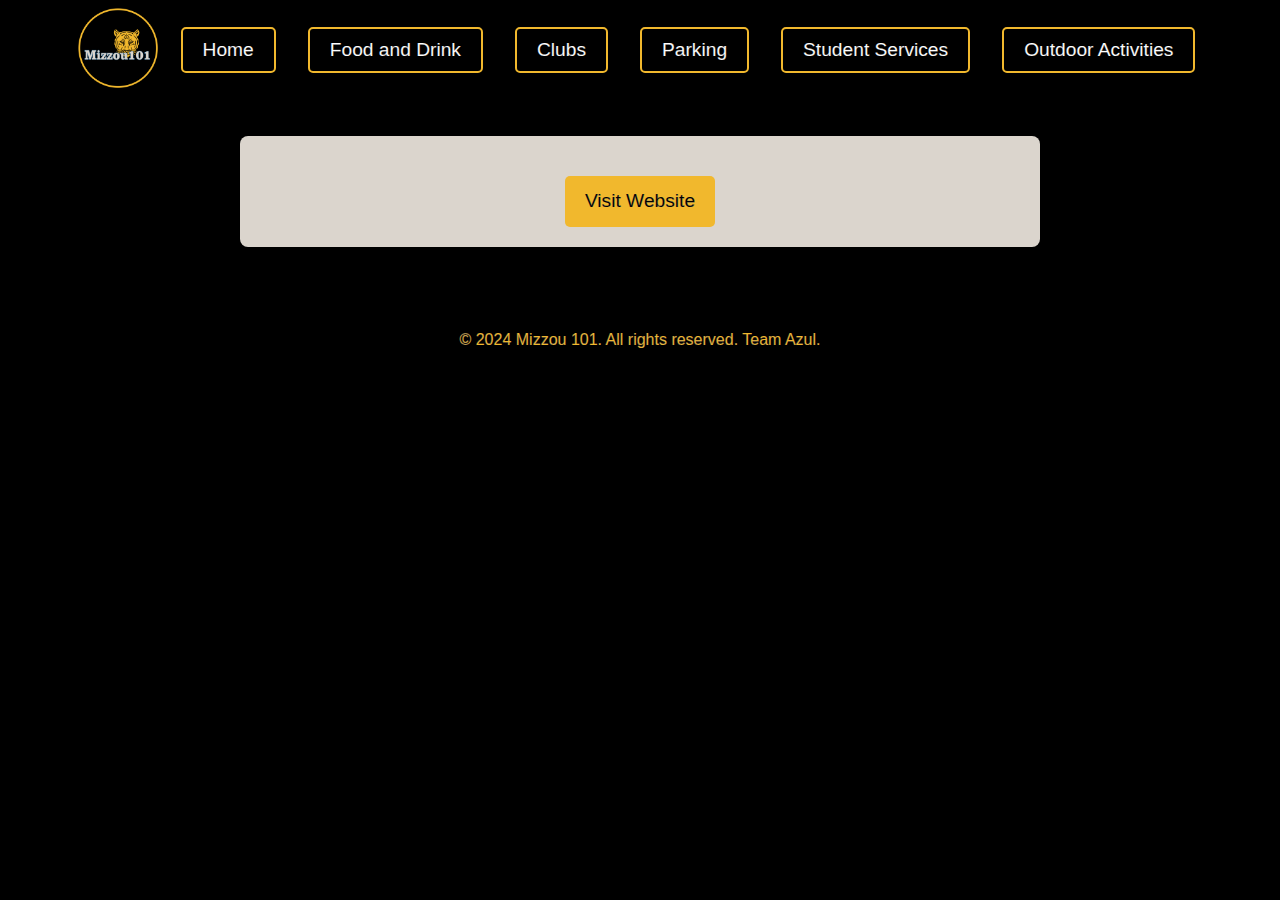
<file: Frontend/Views/ClubDetailPage.html>
<!DOCTYPE html>
<html lang="en">
<head>
    <meta charset="UTF-8">
    <meta name="viewport" content="width=device-width, initial-scale=1.0">
    <title>Detail Page</title>
    <link rel="stylesheet" href="..\CSS\Style1.css">
</head>
<body style="background-image: url('https://img.freepik.com/free-vector/black-carbon-fiber-texture-pattern-background_1017-33436.jpg?w=1060&t=st=1712242325~exp=1712242925~hmac=1ad73ffc1ebff180e9ba1c102a4459d73fd12893015ddd9eab44e19c5fd2af31'); 
background-size: cover; background-position: center; background-attachment: fixed;">
    <header>
        <div class="top-nav-container">
            <nav class="top-nav">
                <div class="logo-container">
                    <a href="HomePage.html">
                        <img src="Mizzou101 Logo.png" alt="Mizzou Logo" class="logo">
                    </a>
                </div>
                    <div class="nav-links">
                    <a href="HomePage.html">Home</a>
                    <a href="FoodAndDrink.html">Food and Drink</a>
                    <a href="Clubs.html">Clubs</a>
                    <a href="parking.html">Parking</a>
                    <a href="StudentServices.html">Student Services</a>
                    <a href="outdoorActivities.html">Outdoor Activities</a>
                </div>
            </nav>
        </div>
    </header>

    <main>
        <div class="details-container">
            <h1 id="placeName"></h1>
            
            <p id="placeDescription"></p>
            <a id="placeLink" href="#">Visit Website</a>
            <p id="placeTags"></p>
        </div>
    </main>

    <footer>
        <p>&copy; 2024 Mizzou 101. All rights reserved. Team Azul.</p>
    </footer>
    <script src="../Scripts/ClubsDetailsScript.js"></script>
</body>
</html>
</file>
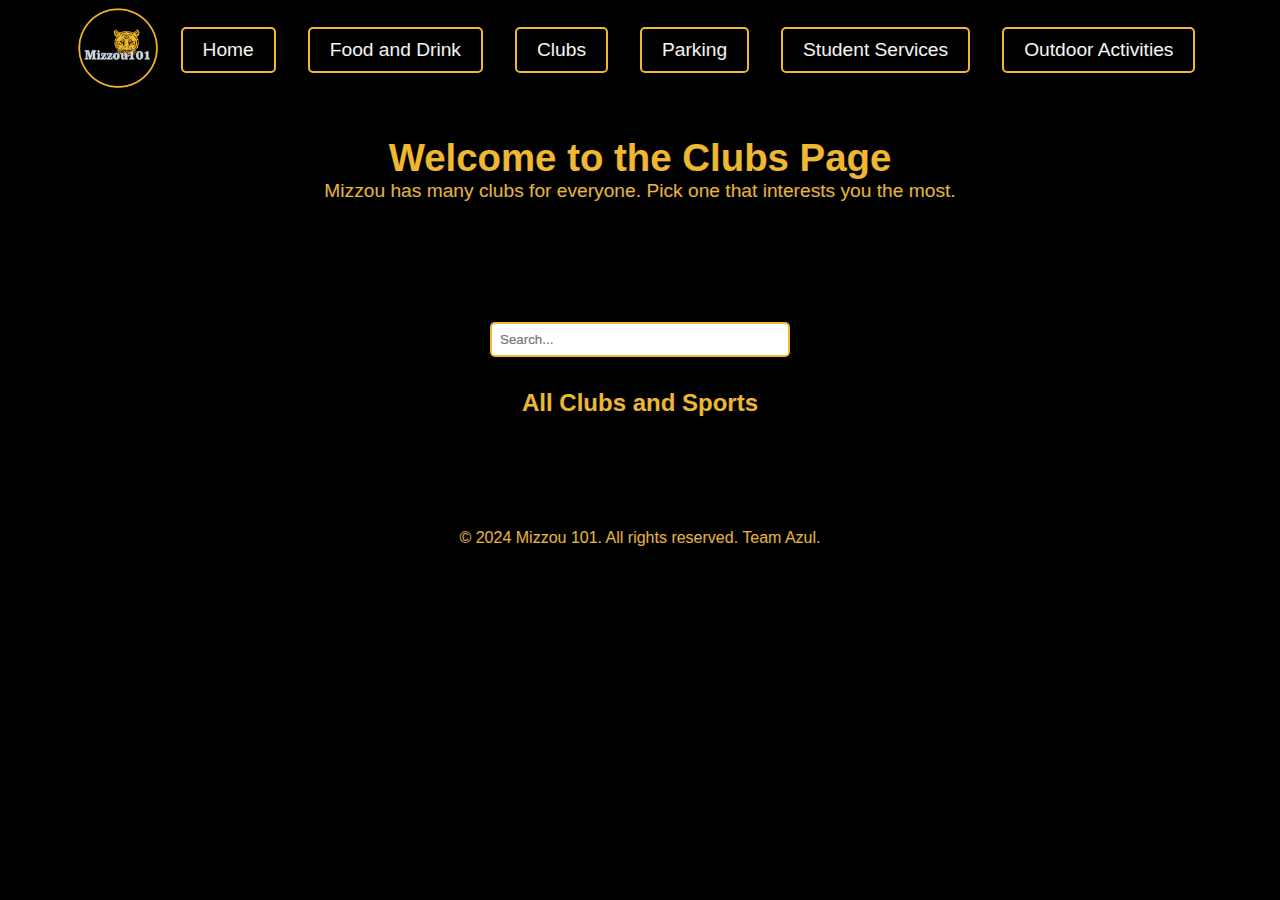
<file: Frontend/Views/Clubs.html>
<!DOCTYPE html>
<html lang="en">
<head>
    <meta charset="UTF-8">
    <meta name="viewport" content="width=device-width, initial-scale=1.0">
    <title>Welcome to Mizzou 101</title>
    <link rel="stylesheet" href="..\CSS\Style1.css">
</head>
<body style="background-image: url('https://img.freepik.com/free-vector/black-carbon-fiber-texture-pattern-background_1017-33436.jpg?w=1060&t=st=1712242325~exp=1712242925~hmac=1ad73ffc1ebff180e9ba1c102a4459d73fd12893015ddd9eab44e19c5fd2af31'); 
background-size: cover; background-position: center; background-attachment: fixed;">
    <header>
        <div class="top-nav-container">
            <nav class="top-nav">
                <div class="logo-container">
                    <a href="HomePage.html">
                        <img src="Mizzou101 Logo.png" alt="Mizzou Logo" class="logo">
                    </a>
                </div>
                <div class="nav-links">
                    <a href="HomePage.html">Home</a>
                    <a href="FoodAndDrink.html">Food and Drink</a>
                    <a href="Clubs.html">Clubs</a>
                    <a href="parking.html">Parking</a>
                    <a href="StudentServices.html">Student Services</a>
                    <a href="outdoorActivities.html">Outdoor Activities</a>
                </div>
            </nav>
                
        </div>
    </header>

    <main>
        <section class="introduction">
            <h1>Welcome to the Clubs Page</h1>
            <p>Mizzou has many clubs for everyone. Pick one that interests you the most.</p>
        </section>

        <!-- Clubs Section -->
        <!-- Clubs - Top 3 Spots -->
        <section class="category-section">
            <div class="search-container">
                <input type="search" id="searchInput" placeholder="Search...">
            </div>
        </section>

        <!-- Clubs - Full Listing -->
        <section id="all-clubs" class="category-section">
            <h2 class="category-title">All Clubs and Sports</h2>
            <div class="category-listing" id="all-clubs-listing">
                <!-- Full listing will be injected here -->
            </div>
        </section>

 
        
    </main>

    <footer>
        <p>&copy; 2024 Mizzou 101. All rights reserved. Team Azul.</p>
    </footer>
    
    <script src= "../Scripts/ClubData.js"></script>
    <script src= "../Scripts/ClubSearch.js"></script>
</body>
</html>
</file>
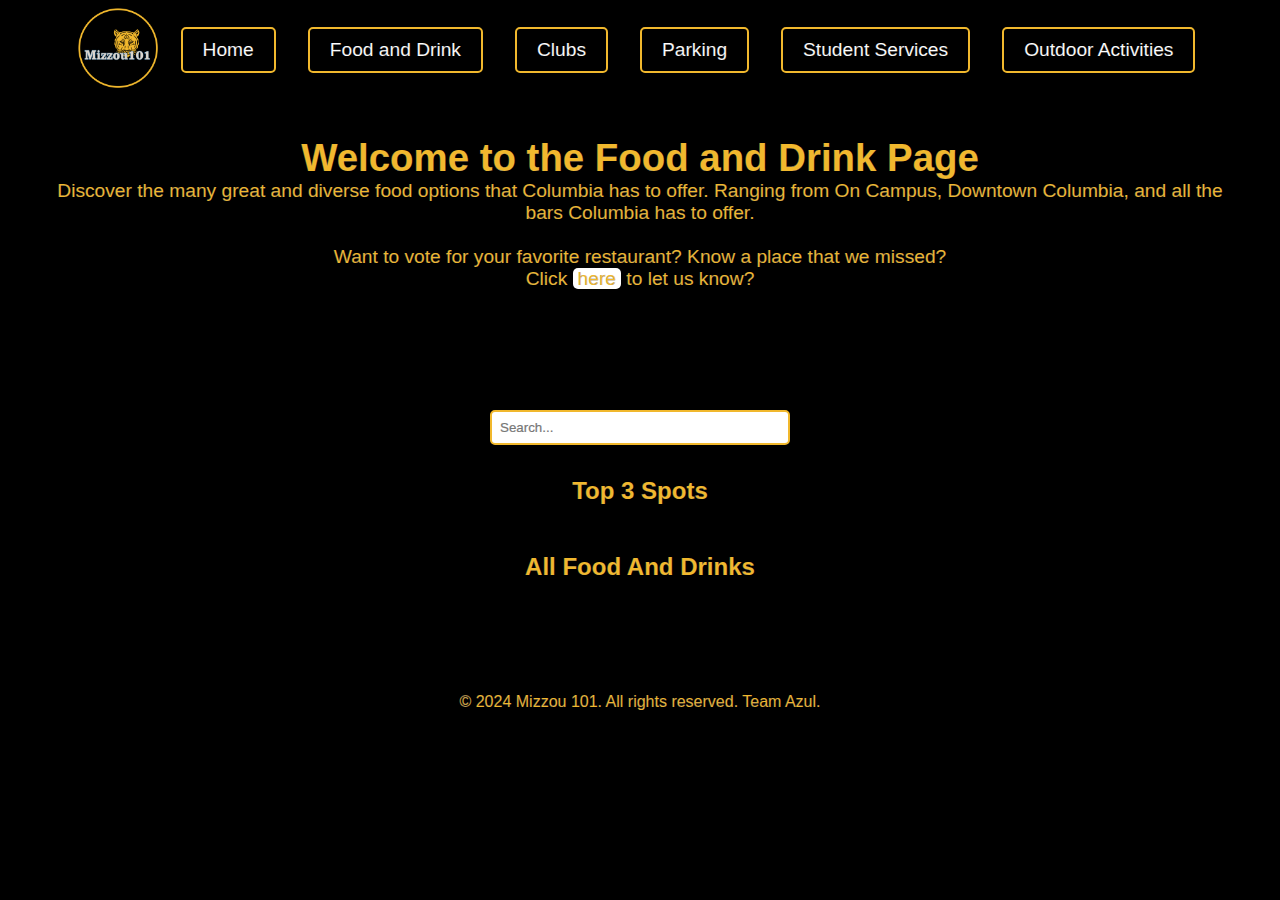
<file: Frontend/Views/FoodAndDrink.html>
<!DOCTYPE html>
<html lang="en">

<head>
    <meta charset="UTF-8">
    <meta name="viewport" content="width=device-width, initial-scale=1.0">
    <title>Welcome to Mizzou 101</title>
    <link rel="stylesheet" href="..\CSS\Style1.css">
    <style>
        .dropdown {
            display: inline-block;
            cursor: pointer;
        }

        .dropdown-content {
            display: none;
            position: absolute;
            background-color: #f9f9f9;
            min-width: 160px;
            box-shadow: 0px 8px 16px 0px rgba(0, 0, 0, 0.2);
            padding: 12px 16px;
            z-index: 1;
        }

        .dropdown:hover .dropdown-content {
            display: block;
        }

        .white-box {
            background-color: white;
            padding: 0 5px;
            border-radius: 5px;
            cursor: pointer;
        }
    </style>
</head>

<body style="background-image: url('https://img.freepik.com/free-vector/black-carbon-fiber-texture-pattern-background_1017-33436.jpg?w=1060&t=st=1712242325~exp=1712242925~hmac=1ad73ffc1ebff180e9ba1c102a4459d73fd12893015ddd9eab44e19c5fd2af31'); 
background-size: cover; background-position: center; background-attachment: fixed;">
    <header>
        <div class="top-nav-container">
            <nav class="top-nav">
                <div class="logo-container">
                    <a href="HomePage.html">
                        <img src="Mizzou101 Logo.png" alt="Mizzou Logo" class="logo">
                    </a>
                </div>
                <div class="nav-links">
                    <a href="HomePage.html">Home</a>
                    <a href="FoodAndDrink.html">Food and Drink</a>
                    <a href="Clubs.html">Clubs</a>
                    <a href="parking.html">Parking</a>
                    <a href="StudentServices.html">Student Services</a>
                    <a href="outdoorActivities.html">Outdoor Activities</a>
                </div>
            </nav>

        </div>
    </header>

    <main>
        <section class="introduction">
            <h1>Welcome to the Food and Drink Page</h1>
            <p>Discover the many great and diverse food options that Columbia has to offer.
                Ranging from On Campus, Downtown Columbia, and all the bars Columbia has to offer.
            </p>
            <p>&nbsp;</p>
            <p>Want to vote for your favorite restaurant? Know a place that we missed?</p>
            <div>
                Click <div class="dropdown">
                    <span class="white-box" onclick="toggleForm()">here</span>
                    <div class="dropdown-content" id="formContainer">
                        <iframe src="https://docs.google.com/forms/d/e/1FAIpQLScNpYgwPcYlQ5XPNsRqIhXfvkfRz5f9BCE0pEhfJBDQIeYxbQ/viewform?embedded=true" width="450" height="450" frameborder="0" marginheight="0" marginwidth="0">Loading…</iframe>
                    </div>
                </div>
                to let us know?
            </div>

            <script>
                function toggleForm() {
                    var formContainer = document.getElementById("formContainer");
                    if (formContainer.style.display === "block") {
                        formContainer.style.display = "none";
                    } else {
                        formContainer.style.display = "block";
                    }
                }
            </script>
        </section>
        <section class="category-section">
            <div class="search-container">
                <input type="search" id="searchInput" placeholder="Search..." oninput="performSearch()">
            </div>
        </section>

        <!-- Food and Drink Section -->
        <!-- Food and Drink - Top 3 Spots -->
        <section id="top-spots" class="category-section">
            <h2 class="category-title">Top 3 Spots</h2>
            <div class="category-listing" id="top-spots-listing">
                <!-- Top 3 spots will be injected here -->
            </div>
        </section>

        <!-- Food and Drink - Full Listing -->
        <section id="all-food-drink" class="category-section">
            <h2 class="category-title">All Food And Drinks</h2>
            <div class="category-listing" id="all-food-drink-listing">
                <!-- Full listing will be injected here -->
            </div>
        </section>



    </main>

    <footer>
        <p>&copy; 2024 Mizzou 101. All rights reserved. Team Azul.</p>
    </footer>
    <script>
        window.addEventListener('DOMContentLoaded', (event) => {
            fetchFoodAndDrinkData();
        });

        function fetchFoodAndDrinkData() {
            fetch('https://nodejs.mizzou101.com/api/data/FoodDrink')
                .then(response => response.json())
                .then(data => {
                    populateTopSpots(data);
                    populateAllFoodDrinks(data);
                })
                .catch(error => {
                    console.error('Error fetching Food and Drink data:', error);
                });
        }

        function populateTopSpots(data) {
            const sortedData = [...data].sort((a, b) => a.Rank - b.Rank); // Sort by rank
            const topSpots = sortedData.slice(0, 3); // Get top 3 spots
            const listingContainer = document.getElementById('top-spots-listing');
            listingContainer.innerHTML = '';

            topSpots.forEach(item => {
                const itemDiv = document.createElement('div');
                itemDiv.className = 'category-item';
                itemDiv.innerHTML = `
                    <a href="DetailPage.html?id=${item._id}">
                        <img src="${item.Photo}" alt="${item.Name}" class="logo">
                        <p>${item.Name}</p>
                        <p>Rank: ${item.Rank}</p>
                    </a>
                `;
                listingContainer.appendChild(itemDiv);
            });
        }

        function populateAllFoodDrinks(data) {
            const listingContainer = document.getElementById('all-food-drink-listing');
            listingContainer.innerHTML = '';

            data.forEach(item => {
                const itemDiv = document.createElement('div');
                itemDiv.className = 'category-item';
                itemDiv.innerHTML = `
                    <a href="DetailPage.html?id=${item._id}">
                        <img src="${item.Photo}" alt="${item.Name}" class="logo">
                        <p>${item.Name}</p>
                    </a>
                `;
                listingContainer.appendChild(itemDiv);
            });
        }
    </script>
    <script src="../Scripts/Search.js"></script>


</body>

</html>
</file>
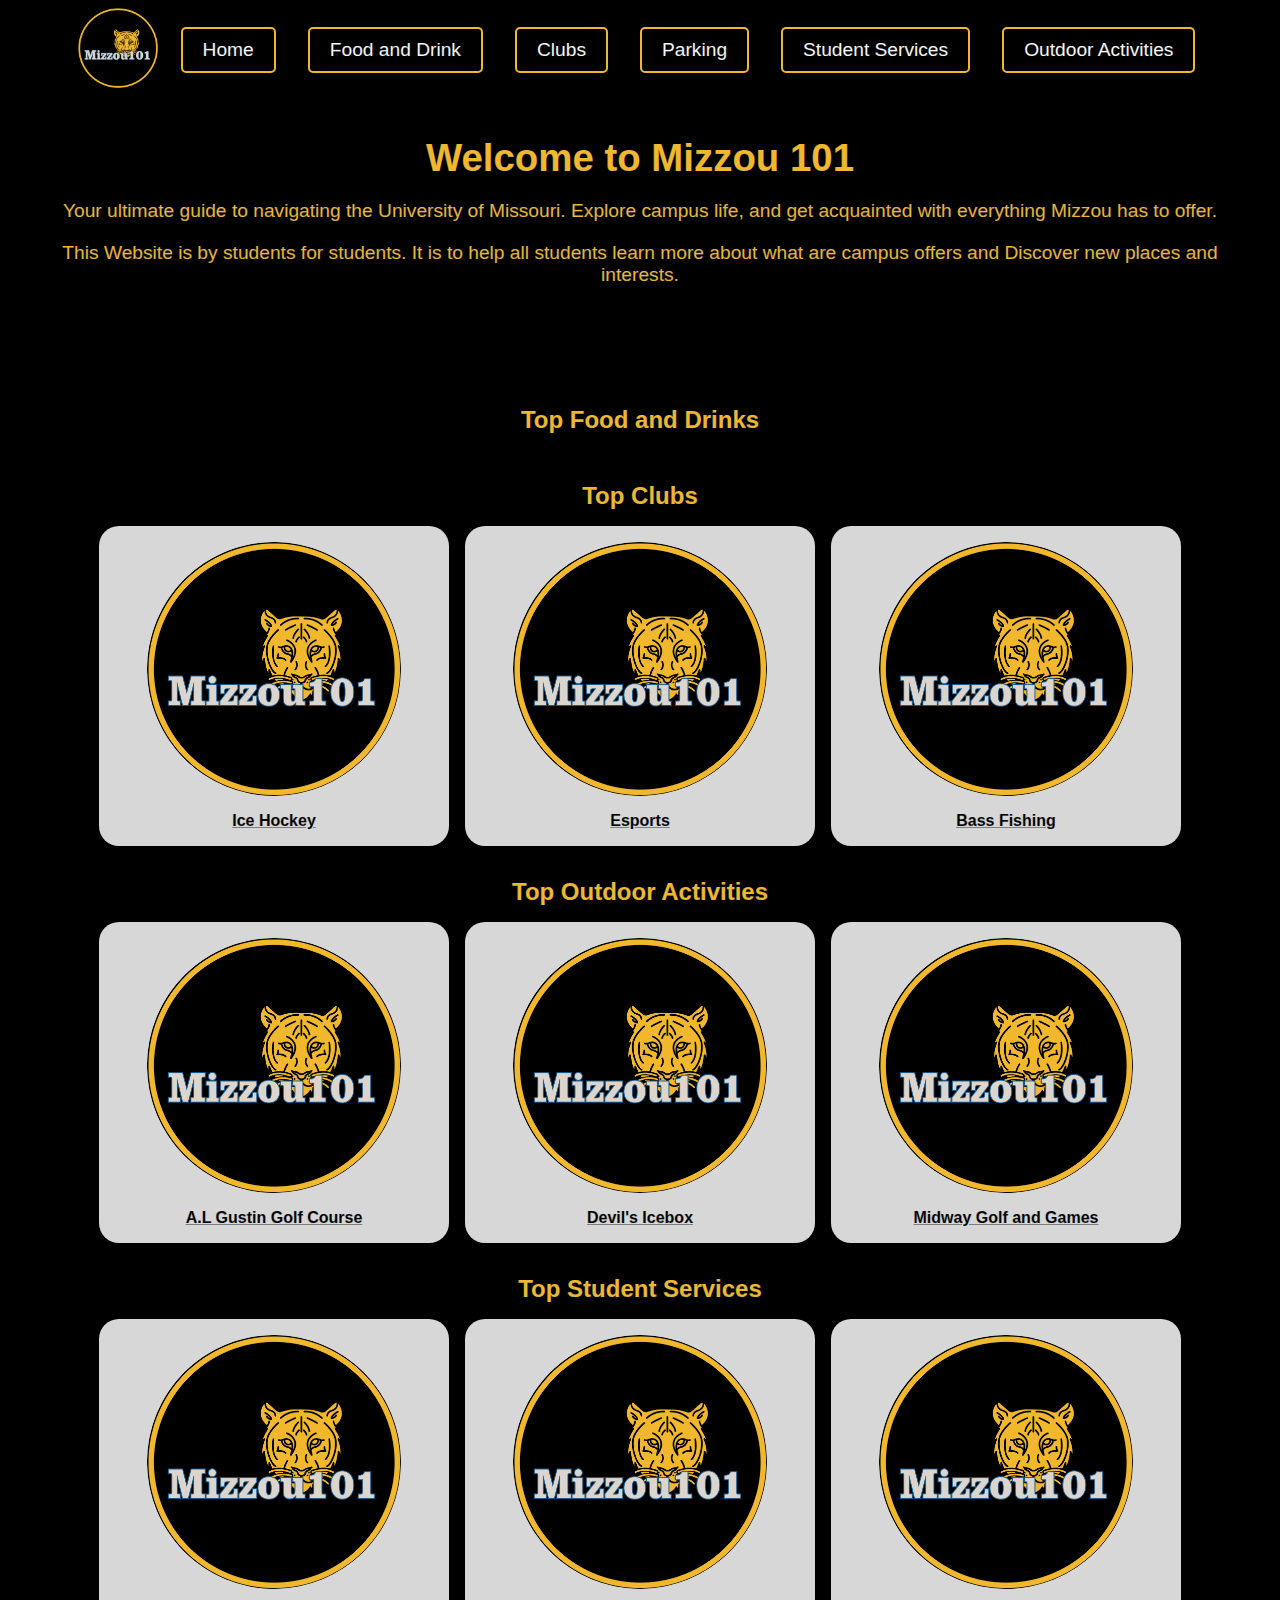
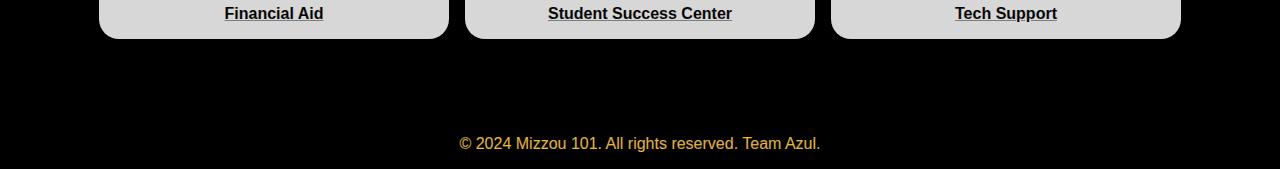
<file: Frontend/Views/HomePage.html>
<!DOCTYPE html>
<html lang="en">

<head>
    <meta charset="UTF-8">
    <meta name="viewport" content="width=device-width, initial-scale=1.0">
    <title>Welcome to Mizzou 101</title>
    <link rel="stylesheet" href="..\CSS\Style1.css">
</head>

<body style="background-image: url('https://img.freepik.com/free-vector/black-carbon-fiber-texture-pattern-background_1017-33436.jpg?w=1060&t=st=1712242325~exp=1712242925~hmac=1ad73ffc1ebff180e9ba1c102a4459d73fd12893015ddd9eab44e19c5fd2af31'); 
background-size: cover; background-position: center; background-attachment: fixed;">
    <header>

        <div class="top-nav-container">
            <nav class="top-nav">
                <div class="logo-container">
                    <a href="HomePage.html">
                        <img src="Mizzou101 Logo.png" alt="Mizzou Logo" class="logo">
                    </a>
                </div>
                <div class="nav-links">
                    <a href="HomePage.html">Home</a>
                    <a href="FoodAndDrink.html">Food and Drink</a>
                    <a href="Clubs.html">Clubs</a>
                    <a href="parking.html">Parking</a>
                    <a href="StudentServices.html">Student Services</a>
                    <a href="outdoorActivities.html">Outdoor Activities</a>
                </div>

            </nav>
        </div>
    </header>

    <main>
        <section class="introduction">
            <h1>Welcome to Mizzou 101</h1>
            <div class="spacer"></div>
            <p>Your ultimate guide to navigating the University of Missouri. Explore campus life, and get acquainted
                with everything Mizzou has to offer.</p>
            <div class="spacer"></div>
            <p>This Website is by students for students. It is to help all students learn more about what are campus
                offers and Discover new places and interests. </p>
        </section>

        <!-- Food and Drink Section -->
        <section id="top-spots" class="category-section">
            <h2 class="category-title">Top Food and Drinks</h2>
            <div class="category-listing" id="top-spots-listing">
                <!-- Top 3 spots will be injected here -->
            </div>
        </section>

        <!-- Clubs Section -->
        <section id="clubs" class="category-section">
            <h2 class="category-title">Top Clubs</h2>
            <div class="category-listing">
                <a href="https://mizzourec.com/programs/sports-competition/club-sports/ice-hockey/">
                    <div class="category-item">
                        <img src="Mizzou101 Logo.png" alt="Mizzou Logo" class="logo">
                        <p>Ice Hockey</p>
                    </div>
                </a>
                <a href="https://esports.missouri.edu/">
                    <div class="category-item">
                        <img src="Mizzou101 Logo.png" alt="Mizzou Logo" class="logo">
                        <p>Esports</p>
                    </div>
                </a>
                <a href="https://mizzourec.com/programs/sports-competition/club-sports/bass-fishing/">
                    <div class="category-item">
                        <img src="Mizzou101 Logo.png" alt="Mizzou Logo" class="logo">
                        <p>Bass Fishing</p>
                    </div>
                </a>
            </div>
        </section>



        <!-- Outdoor Activities Section -->
        <section id="outdoor-activities" class="category-section">
            <h2 class="category-title">Top Outdoor Activities</h2>
            <div class="category-listing">
                <a href="https://gustingolfcourse.com/">
                    <div class="category-item">
                        <img src="Mizzou101 Logo.png" alt="Mizzou Logo" class="logo">
                        <p>A.L Gustin Golf Course</p>
                    </div>
                </a>
                <a href="https://mostateparks.com/location/55460/devils-icebox-entrance">
                    <div class="category-item">
                        <img src="Mizzou101 Logo.png" alt="Mizzou Logo" class="logo">
                        <p>Devil's Icebox</p>
                    </div>
                </a>
                <a href="https://midwaygolfgames.com/">
                    <div class="category-item">
                        <img src="Mizzou101 Logo.png" alt="Mizzou Logo" class="logo">
                        <p>Midway Golf and Games</p>
                    </div>
                </a>
        </section>

        <section id="student-services" class="category-section">
            <h2 class="category-title">Top Student Services</h2>
            <div class="category-listing">
                <a href="https://financialaid.missouri.edu/">
                    <div class="category-item">
                        <img src="Mizzou101 Logo.png" alt="Mizzou Logo" class="logo">
                        <p>Financial Aid</p>
                    </div>
                </a>
                <a href="https://success.missouri.edu/">
                    <div class="category-item">
                        <img src="Mizzou101 Logo.png" alt="Mizzou Logo" class="logo">
                        <p>Student Success Center</p>
                    </div>
                </a>
                <a href="https://doit.missouri.edu/tech-support/">
                    <div class="category-item">
                        <img src="Mizzou101 Logo.png" alt="Mizzou Logo" class="logo">
                        <p>Tech Support</p>
                    </div>
                </a>
        </section>

    </main>

    <footer>
        <p>&copy; 2024 Mizzou 101. All rights reserved. Team Azul.</p>
    </footer>
    <script src="../Scripts/Data.js"></script>
    <script>
        function populateTopSpots(data) {
            // Sort data by 'Rank' in descending order to get the most votes at the top
            const sortedData = [...data].sort((a, b) => b.Rank - a.Rank);
            const topSpots = sortedData.slice(0, 3); // Get the top 3 spots with the most votes
            const listingContainer = document.getElementById('top-spots-listing');
            listingContainer.innerHTML = '';

            // Populate the HTML with the top 3 spots
            topSpots.forEach(item => {
                const itemDiv = document.createElement('article');
                itemDiv.className = 'category-item';
                itemDiv.innerHTML = `
                    <a href="DetailPage.html?id=${item._id}">
                        <img src="${item.Photo}" alt="${item.Name}" class="logo" onerror="this.src='fallback.jpg';">
                        <p>${item.Name}</p>
                        <p>Votes: ${item.Rank}</p>
                    </a>
                `;
                listingContainer.appendChild(itemDiv);
            });
        }
    </script>

</body>

</html>
</file>
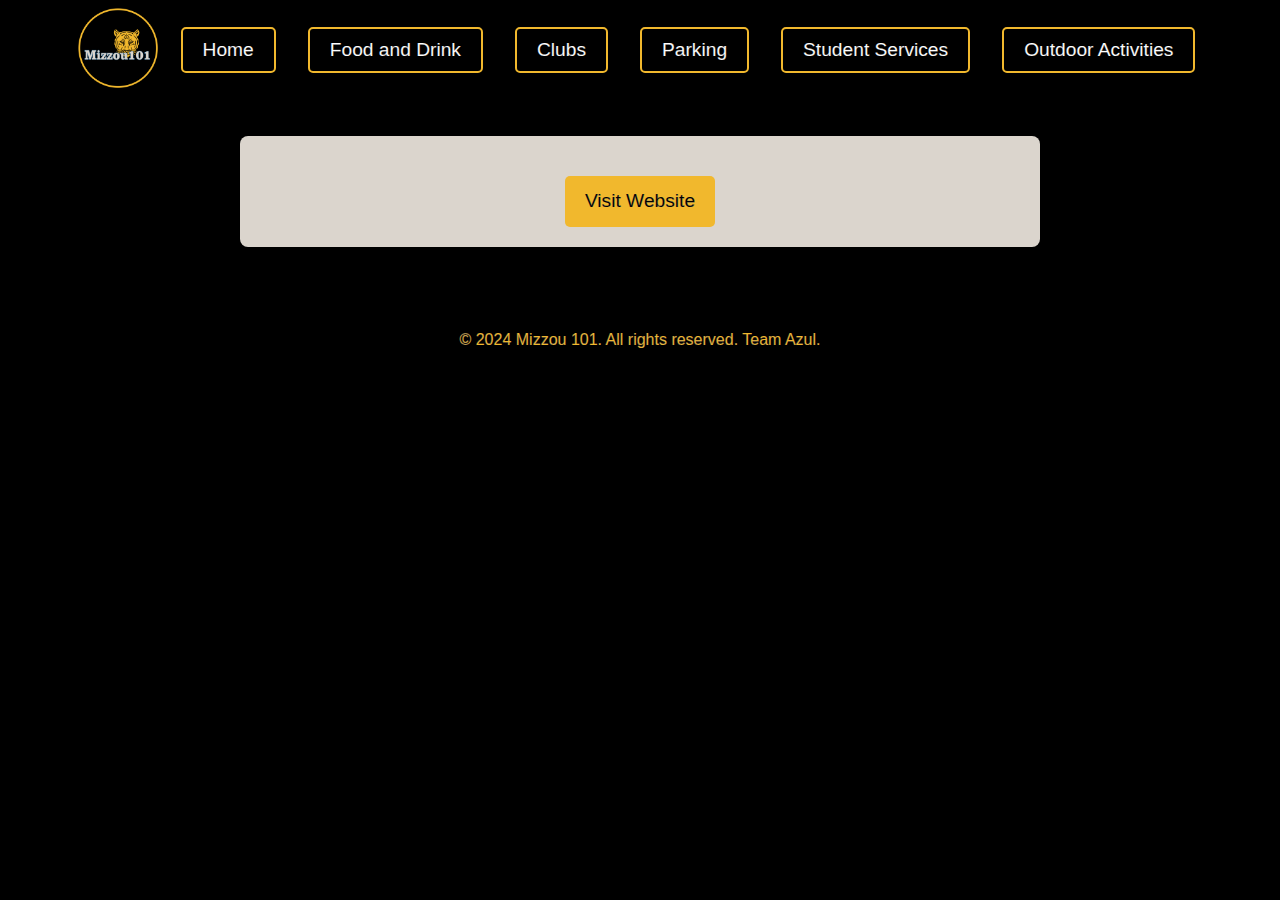
<file: Frontend/Views/OutdoorDetail.html>
<!DOCTYPE html>
<html lang="en">
    <head>
        <meta charset="UTF-8">
        <meta name="viewport" content="width=device-width, initial-scale=1.0">
        <title>Detail Page</title>
        <link rel="stylesheet" href="..\CSS\Style1.css">
    </head>
    <body style="background-image: url('https://img.freepik.com/free-vector/black-carbon-fiber-texture-pattern-background_1017-33436.jpg?w=1060&t=st=1712242325~exp=1712242925~hmac=1ad73ffc1ebff180e9ba1c102a4459d73fd12893015ddd9eab44e19c5fd2af31'); 
    background-size: cover; background-position: center; background-attachment: fixed;">
    <header>
        <div class="top-nav-container">
            <nav class="top-nav">
                <div class="logo-container">
                    <a href="HomePage.html">
                        <img src="Mizzou101 Logo.png" alt="Mizzou Logo" class="logo">
                    </a>
                </div>
                    <div class="nav-links">
                    <a href="HomePage.html">Home</a>
                    <a href="FoodAndDrink.html">Food and Drink</a>
                    <a href="Clubs.html">Clubs</a>
                    <a href="parking.html">Parking</a>
                    <a href="StudentServices.html">Student Services</a>
                    <a href="outdoorActivities.html">Outdoor Activities</a>
                </div>
            </nav>
        </div>
    </header>
    <main>
        <div class="details-container">
            <h1 id="placeName"></h1>
            <a id="placeLink" href="#">Visit Website</a>
            <p id="placeTags"></p>
        </div>
    </main>
    <footer>
        <p>&copy; 2024 Mizzou 101. All rights reserved. Team Azul.</p>
    </footer>
    <script src="../Scripts/OutdoorDetail.js"></script>
    </body>
</html>
</file>
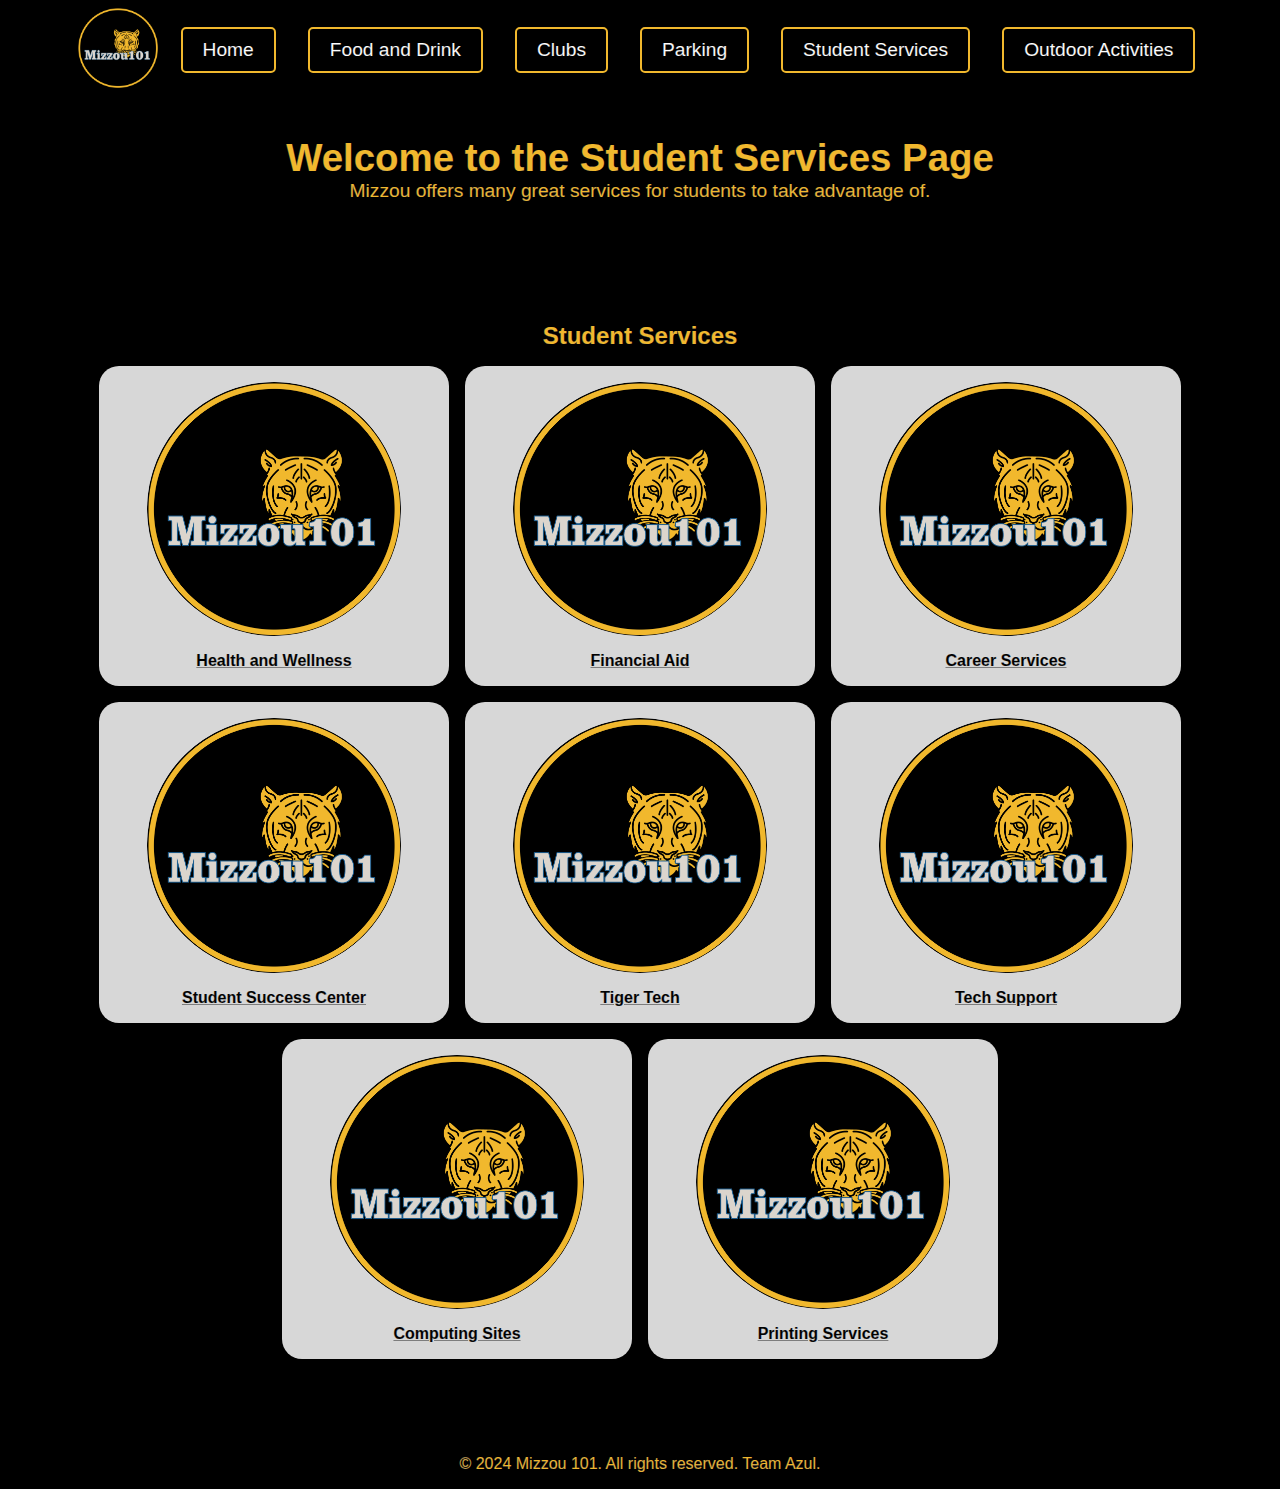
<file: Frontend/Views/StudentServices.html>
<!DOCTYPE html>
<html lang="en">
<head>
    <meta charset="UTF-8">
    <meta name="viewport" content="width=device-width, initial-scale=1.0">
    <title>Welcome to Mizzou 101</title>
    <link rel="stylesheet" href="..\CSS\Style1.css">
</head>
<body style="background-image: url('https://img.freepik.com/free-vector/black-carbon-fiber-texture-pattern-background_1017-33436.jpg?w=1060&t=st=1712242325~exp=1712242925~hmac=1ad73ffc1ebff180e9ba1c102a4459d73fd12893015ddd9eab44e19c5fd2af31'); 
background-size: cover; background-position: center; background-attachment: fixed;">
    <header>
        <div class="top-nav-container">
            <nav class="top-nav">
                <div class="logo-container">
                    <a href="HomePage.html">
                        <img src="Mizzou101 Logo.png" alt="Mizzou Logo" class="logo">
                    </a>
                </div>
                <div class="nav-links">
                    <a href="HomePage.html">Home</a>
                    <a href="FoodAndDrink.html">Food and Drink</a>
                    <a href="Clubs.html">Clubs</a>
                    <a href="parking.html">Parking</a>
                    <a href="StudentServices.html">Student Services</a>
                    <a href="outdoorActivities.html">Outdoor Activities</a>
                </div>
                
            </nav>
        </div>
    </header>

    <main>
        <section class="introduction">
            <h1>Welcome to the Student Services Page</h1>
            <p>Mizzou offers many great services for students to take advantage of. </p>
        </section>

        <!-- Services Section -->
        <section id="student-services" class="category-section">
            <h2 class="category-title">Student Services</h2>
            <div class="category-listing">
                <a href="https://wellbeing.missouri.edu/">
                <div class="category-item">
                    <img src="Mizzou101 Logo.png" alt="Mizzou Logo" class="logo">
                    <p>Health and Wellness</p>
                </div>
                </a>

                <a href="https://financialaid.missouri.edu/">
                <div class="category-item">
                    <img src="Mizzou101 Logo.png" alt="Mizzou Logo" class="logo">
                    <p>Financial Aid</p>
                </div>
                </a>

                <a href="https://career.missouri.edu/">
                <div class="category-item">
                    <img src="Mizzou101 Logo.png" alt="Mizzou Logo" class="logo">
                    <p>Career Services</p>
                </div>
                 </a>

                 <a href="https://success.missouri.edu/">
                <div class="category-item">
                    <img src="Mizzou101 Logo.png" alt="Mizzou Logo" class="logo">
                    <p>Student Success Center</p>
                </div>
                </a>

                <a href="https://www.themizzoustore.com/t-tigertech.aspx">
                <div class="category-item">
                    <img src="Mizzou101 Logo.png" alt="Mizzou Logo" class="logo">
                    <p>Tiger Tech</p>
                </div>
                </a>

                <a href="https://doit.missouri.edu/tech-support/">
                    <div class="category-item">
                        <img src="Mizzou101 Logo.png" alt="Mizzou Logo" class="logo">
                        <p>Tech Support</p>
                    </div>
                    </a>

                <a href="https://doit.missouri.edu/services/computing-sites/computing-site-locations/">
                <div class="category-item">
                    <img src="Mizzou101 Logo.png" alt="Mizzou Logo" class="logo">
                    <p>Computing Sites</p>
                 </div>
                </a>
                


                <a href="https://identity.missouri.edu/printing-services/">
                <div class="category-item">
                    <img src="Mizzou101 Logo.png" alt="Mizzou Logo" class="logo">
                    <p>Printing Services</p>
                </div>
                </a>

            </div>
        </section>

 
        
    </main>

    <footer>
        <p>&copy; 2024 Mizzou 101. All rights reserved. Team Azul.</p>
    </footer>
</body>
</html>
</file>
